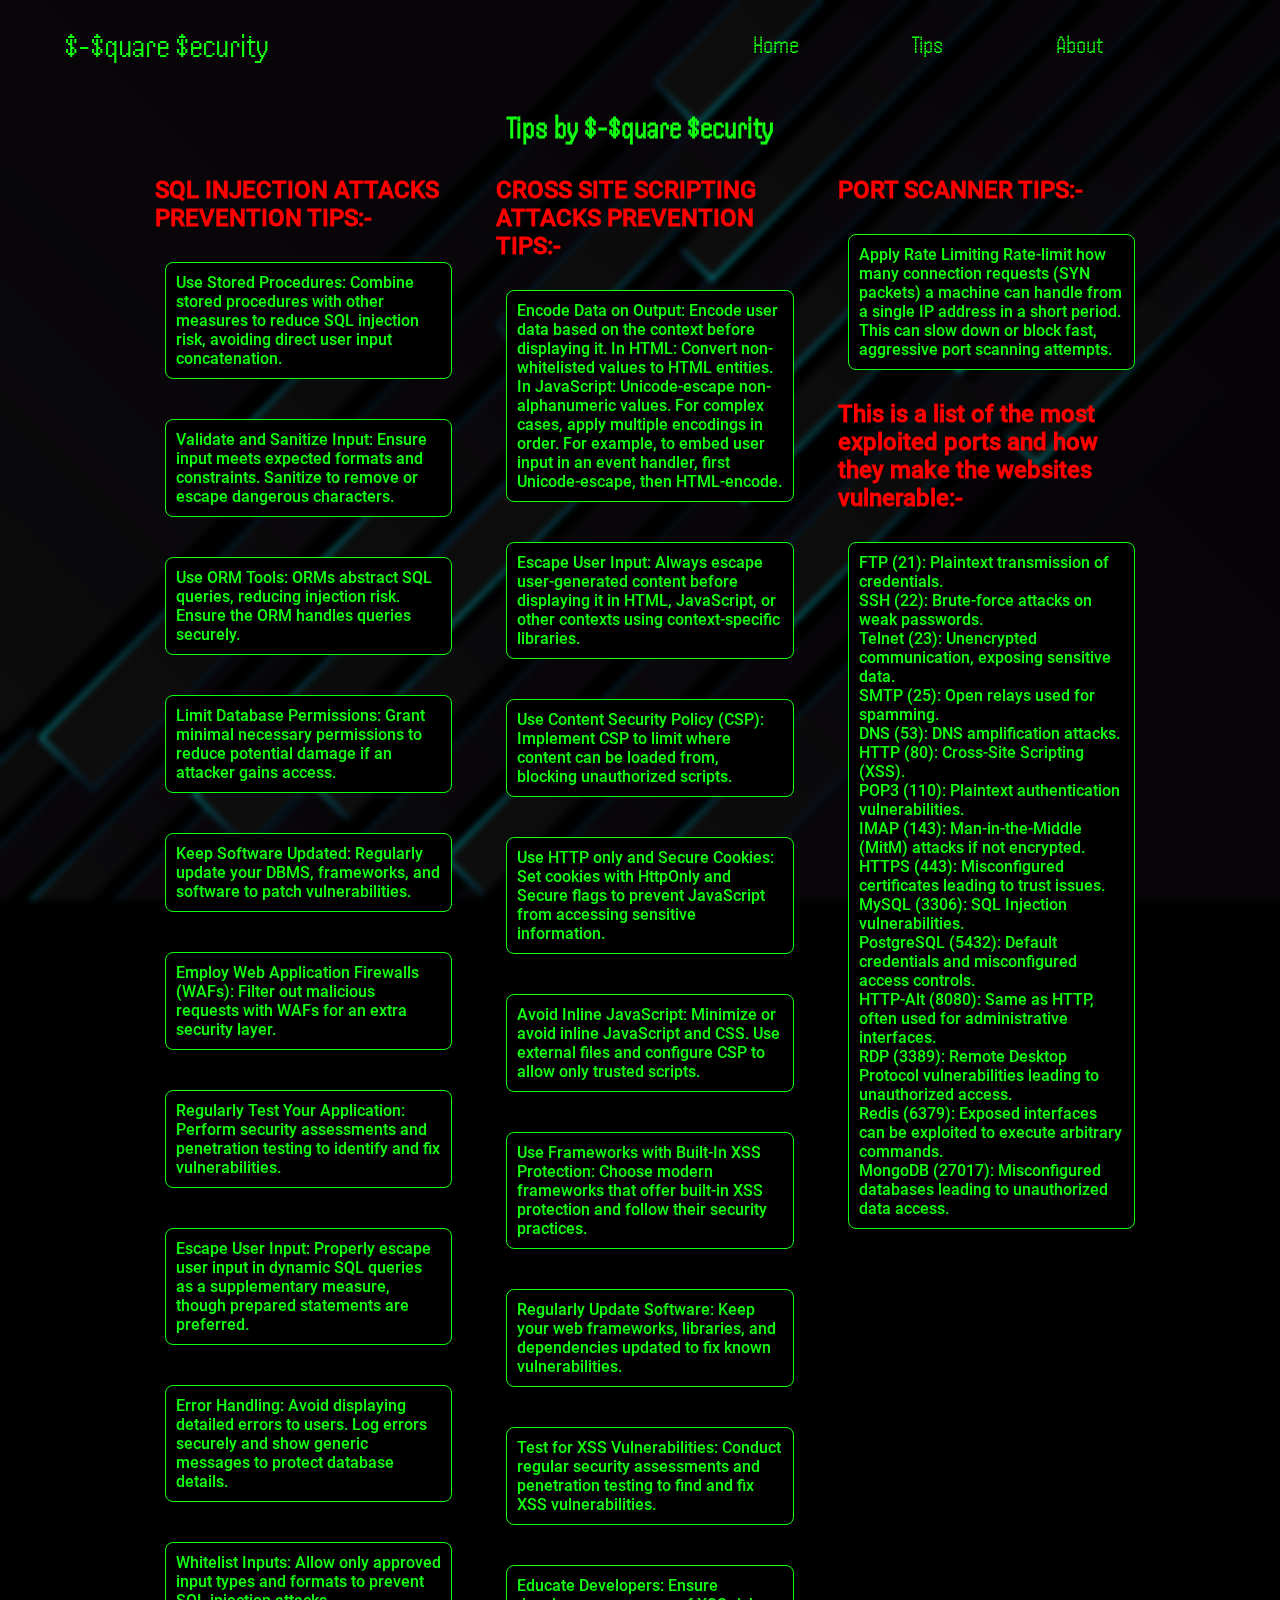
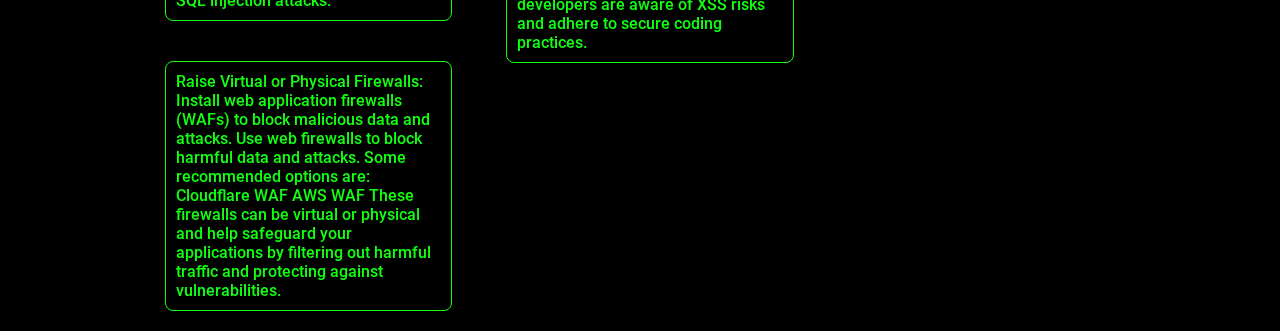
<file: tips.html>
<!DOCTYPE html>
<html lang="en">

<head>
    <meta charset="UTF-8">
    <meta name="viewport" content="width=device-width, initial-scale=1.0">
    <link rel="stylesheet" href="global.css">
    <title>Tips | S-square Security</title>
</head>

<body>
    <header>
        <div class="logo">$-$quare $ecurity</div>
        <div class="navlinks">
            <a href="scannew.php">Home</a>
            <a href="tips.html">Tips</a>
            <a href="about.html">About</a>
        </div>
        <!-- <div class="themebtn">T</div> -->
    </header>

    <div class="tipsdiv">
        <h1 class="pagehead">Tips by $-$quare $ecurity</h1>
        <div class="tips">
            <div class="tipcol">
                <div class="tip">
                    <h2>SQL INJECTION ATTACKS PREVENTION TIPS:-</h2>
                </div>
                <div class="tip">
                    <p>Use Stored Procedures: Combine stored procedures with other measures to reduce SQL injection
                        risk, avoiding direct user input concatenation. </p>
                </div>
                <div class="tip">
                    <h2></h2>
                    <p>Validate and Sanitize Input: Ensure input meets expected formats and constraints. Sanitize to
                        remove or escape dangerous characters. </p>
                </div>
                <div class="tip">
                    <h2></h2>
                    <p>Use ORM Tools: ORMs abstract SQL queries, reducing injection risk. Ensure the ORM handles queries
                        securely. </p>
                </div>
                <div class="tip">
                    <h2></h2>
                    <p>Limit Database Permissions: Grant minimal necessary permissions to reduce potential damage if an
                        attacker gains access. </p>
                </div>
                <div class="tip">
                    <h2></h2>
                    <p>Keep Software Updated: Regularly update your DBMS, frameworks, and software to patch
                        vulnerabilities. </p>
                </div>
                <div class="tip">
                    <h2></h2>
                    <p>Employ Web Application Firewalls (WAFs): Filter out malicious requests with WAFs for an extra
                        security layer. </p>
                </div>
                <div class="tip">
                    <h2></h2>
                    <p>Regularly Test Your Application: Perform security assessments and penetration testing to identify
                        and fix vulnerabilities. </p>
                </div>
                <div class="tip">
                    <h2></h2>
                    <p>Escape User Input: Properly escape user input in dynamic SQL queries as a supplementary measure,
                        though prepared statements are preferred. </p>
                </div>
                <div class="tip">
                    <h2></h2>
                    <p>Error Handling: Avoid displaying detailed errors to users. Log errors securely and show generic
                        messages to protect database details. </p>
                </div>
                <div class="tip">
                    <h2></h2>
                    <p>Whitelist Inputs: Allow only approved input types and formats to prevent SQL injection attacks.
                    </p>
                </div>
                <div class="tip">
                    <h2></h2>
                    <p>Raise Virtual or Physical Firewalls: Install web application firewalls (WAFs) to block malicious
                        data and attacks. Use web firewalls to block harmful data and attacks. Some recommended options
                        are:

                        Cloudflare WAF

                        AWS WAF
                        These firewalls can be virtual or physical and help safeguard your applications by filtering out
                        harmful traffic and protecting against vulnerabilities. </p>
                </div>
            </div>

            <div class="tipcol">
                <div class="tip">
                    <h2>CROSS SITE SCRIPTING ATTACKS PREVENTION TIPS:- </h2>
                </div>
                <div class="tip">
                    <p>Encode Data on Output: Encode user data based on the context before displaying it.



                        In HTML: Convert non-whitelisted values to HTML entities.

                        In JavaScript: Unicode-escape non-alphanumeric values.
                        For complex cases, apply multiple encodings in order. For example, to embed user input in an
                        event handler, first Unicode-escape, then HTML-encode. </p>
                </div>
                <div class="tip">
                    <h2></h2>
                    <p>Escape User Input: Always escape user-generated content before displaying it in HTML, JavaScript,
                        or other contexts using context-specific libraries.</p>
                </div>
                <div class="tip">
                    <h2></h2>
                    <p>Use Content Security Policy (CSP): Implement CSP to limit where content can be loaded from,
                        blocking unauthorized scripts.</p>
                </div>
                <div class="tip">
                    <h2></h2>
                    <p>Use HTTP only and Secure Cookies: Set cookies with HttpOnly and Secure flags to prevent
                        JavaScript from accessing sensitive information.</p>
                </div>
                <div class="tip">
                    <h2></h2>
                    <p>Avoid Inline JavaScript: Minimize or avoid inline JavaScript and CSS. Use external files and
                        configure CSP to allow only trusted scripts.</p>
                </div>
                <div class="tip">
                    <h2></h2>
                    <p>Use Frameworks with Built-In XSS Protection: Choose modern frameworks that offer built-in XSS
                        protection and follow their security practices.</p>
                </div>
                <div class="tip">
                    <h2></h2>
                    <p>Regularly Update Software: Keep your web frameworks, libraries, and dependencies updated to fix
                        known vulnerabilities. </p>
                </div>
                <div class="tip">
                    <h2></h2>
                    <p>Test for XSS Vulnerabilities: Conduct regular security assessments and penetration testing to
                        find and fix XSS vulnerabilities. </p>
                </div>
                <div class="tip">
                    <h2></h2>
                    <p>Educate Developers: Ensure developers are aware of XSS risks and adhere to secure coding
                        practices. </p>
                </div>
            </div>

            <div class="tipcol">
                <div class="tip">
                    <h2>PORT SCANNER TIPS:- </h2>
                </div>
                <div class="tip">
                    <h2></h2>
                    <p>Apply Rate Limiting

                        Rate-limit how many connection requests (SYN packets) a machine can handle from a single IP
                        address in a short period. This can slow down or block fast, aggressive port scanning attempts.
                    </p>
                </div>
                <div class="tip">
                    <h2> This is a list of the most exploited ports and how they make the websites vulnerable:-
                        <h2 />
                </div>
                <div class="tip">
                    <h2></h2>
                    <p>FTP (21): Plaintext transmission of credentials. <br>

                        SSH (22): Brute-force attacks on weak passwords. <br>

                        Telnet (23): Unencrypted communication, exposing sensitive data. <br>

                        SMTP (25): Open relays used for spamming. <br>

                        DNS (53): DNS amplification attacks. <br>

                        HTTP (80): Cross-Site Scripting (XSS). <br>

                        POP3 (110): Plaintext authentication vulnerabilities. <br>

                        IMAP (143): Man-in-the-Middle (MitM) attacks if not encrypted. <br>

                        HTTPS (443): Misconfigured certificates leading to trust issues. <br>

                        MySQL (3306): SQL Injection vulnerabilities. <br>

                        PostgreSQL (5432): Default credentials and misconfigured access controls. <br>

                        HTTP-Alt (8080): Same as HTTP, often used for administrative interfaces. <br>

                        RDP (3389): Remote Desktop Protocol vulnerabilities leading to unauthorized access. <br>

                        Redis (6379): Exposed interfaces can be exploited to execute arbitrary commands. <br>

                        MongoDB (27017): Misconfigured databases leading to unauthorized data access. </p>
                </div>
            </div>
        </div>
    </div>

    <footer></footer>
</body>

</html>
</file>
<file: global.css>
@font-face {
    font-family: "Poppins";
    font-weight: normal;
    font-style: normal;
    src: url("/fonts/Poppins/Poppins-Medium.ttf");
}

@font-face {
    font-family: "Roboto";
    font-weight: normal;
    font-style: normal;
    src: url("/fonts/Roboto/Roboto-Medium.ttf");
}

@font-face {
    font-family: "Handjet";
    font-weight: normal;
    font-style: normal;
    src: url("/fonts/Handjet/Handjet-VariableFont_ELGR\,ELSH\,wght.ttf");
}

* {
    margin: 0px;
    padding: 0px;
    transition: 0.5s ease-in-out;
}

*::-webkit-scrollbar {
    width: 5px;
    border-radius: 20px;
    transition: 0.5s ease-in-out;
}

:root {
    --c1: black;
    /*Color1*/
    --c2: #12ff12;
    /*Color2*/
    --tc: rgb(18, 255, 18);
    /*Text-Color*/
    --btc: #e9d6b8;
    /*Button-Text-Color*/
}

[data-theme="light"] {
    --c1: #e9d6b8;
    /*Color1*/
    --c2: linear-gradient(#ddc595, #8b7449);
    /*Color2*/
    --tc: black;
    /*Text-Color*/
    --btc: #e9d6b8;
    /*Button-Text-Color*/
}

[data-theme="dark"] {
    --bg: #e9d6b8;
    --g1: linear-gradient(black, #4a3d28);
    --tc: white;
    --lc: ;
    --btc: black;
    --invert: invert(0%);
    --invertoff: invert(100%);
    /*Link-Colour*/
}

body {
    background-color: var(--c1);
    min-height: 100vh;
    width: 100%;
    display: flex;
    flex-direction: column;
    justify-content: space-between;
    color: var(--tc);
    background-image: url(/images/757530618600.jpg);
    background-size: cover;
    backdrop-filter: blur(3px);
    background-repeat: no-repeat;
    background-attachment: fixed;
}

card h2 {
    color: var(--tc);
    font-family: Handjet;
    font-size: 30px !important;
}

header {
    display: flex;
    align-items: center;
    justify-content: space-between;
    height: 50px;
    width: 90%;
    margin: 20px auto;
}

a {
    color: var(--tc);
    text-decoration: none;
}

main {
    display: flex;
    margin: 50px auto;
    width: 80%;
}

.card {
    width: 400px;
    height: 400px;
    margin: auto;
    border-radius: 10px;
    border: 1px solid var(--tc);
    display: flex;
    flex-direction: column;
    align-items: center;
    justify-content: space-between;
    padding: 30px 30px 5px 30px;
    background-color: var(--c1);
}

.outputcard {
    width: 600px;
    background-color: var(--c1);
    overflow: scroll;
}

.outputcard h2 {
    margin-bottom: 20px;
}

footer {
    color: var(--tc);
    width: 90%;
    margin: auto;
}

form {
    display: flex;
    flex-direction: column;
}

/*HEADER*/
.logo {
    width: 20%;
    font-family: Handjet;
    font-size: 35px;
}

.navlinks {
    width: 50%;
    display: flex;
    justify-content: space-evenly;
}

.navlinks a {
    font-family: Handjet;
    font-size: 25px;
}

.themebtn {
    width: 10%;
}

/*MAIN*/
.pagehead {
    font-family: Handjet !important;
    margin: 20px;
}

/*FORM*/
.inputs {
    width: 100%;
}

select,
input {
    background-color: var(--c1);
    color: var(--tc);
    border-radius: 3px;
    border: 2px solid var(--tc);
    padding: 2px 5px;
}

input:active {
    background-color: var(--c1);
    color: var(--tc);
}

.outputbox {
    width: 90%;
    margin: auto;
    overflow: auto;
}

.in {
    display: flex;
    flex-direction: column;
    margin: 20px 0px;
}

.credit {
    font-size: 10px;
}

.submit:hover {
    background-color: var(--tc);
    color: var(--c1);
}

tooltip span {
    font-size: 16px;
    font-family: Roboto;
}

/*TIPS PAGE*/
.tipsdiv {
    width: 80%;
    margin: auto;
    text-align: center;
}

.tips {
    display: flex;
}

.tipcol {
    width: 30%;
    margin: 0px auto;
}

.tip {
    width: 100%;
    padding: 10px;
    border-radius: 8px;
    margin: auto;
    text-align: start;
    font-size: 12px;
    font-family: Roboto;
}

.tip h2 {
    font-size: 24px;
    font-family: Roboto;
    color: red;
}

.tip p {
    font-size: 16px;
    border: 1px solid var(--tc);
    margin: 10px;
    padding: 10px;
    border-radius: 8px;
    background-color: var(--c1);
}

/*OUTUT BOX*/
.outputbox h1 {
    font-size: 30px;
}

.outputbox h2 {
    font-size: 28px;
}

.outputbox h3 {
    font-size: 24px;
}

.outputbox h4 {
    font-size: 20px;
}

.outputbox p {
    font-size: 14px;
    font-size: 100;
}

/*ABOUT*/
.container {
    width: 80%;
    margin: auto;
}

.about-us {
    text-align: center;
    font-family: Handjet;
    font-size: 30px;
}

.problems,
.solutions,
.team1 {
    text-align: center;
    margin: 80px auto;
}

.problems h2,
.solutions h2,
.team1 h2 {
    font-family: Handjet;
    font-size: 40px;
    margin: 20px auto;
}

.problem-blocks,
.solutions ul,
.team-grid {
    display: flex;
}

.problem-block,
.solutions ul li,
.team-member {
    width: 25%;
    margin: auto;
    background-color: var(--c1);
    padding: 20px;
    border-radius: 8px;
    height: 100px;
    border: 1px solid var(--tc);
    display: flex;
    flex-direction: column;
    align-items: center;
    justify-content: space-evenly;
}

.team-member {
    width: 18%;
}

.problem-block h3,
.solutions ul li strong,
.team-member h3 {
    font-size: 25px;
    font-family: Handjet;
}
</file>
